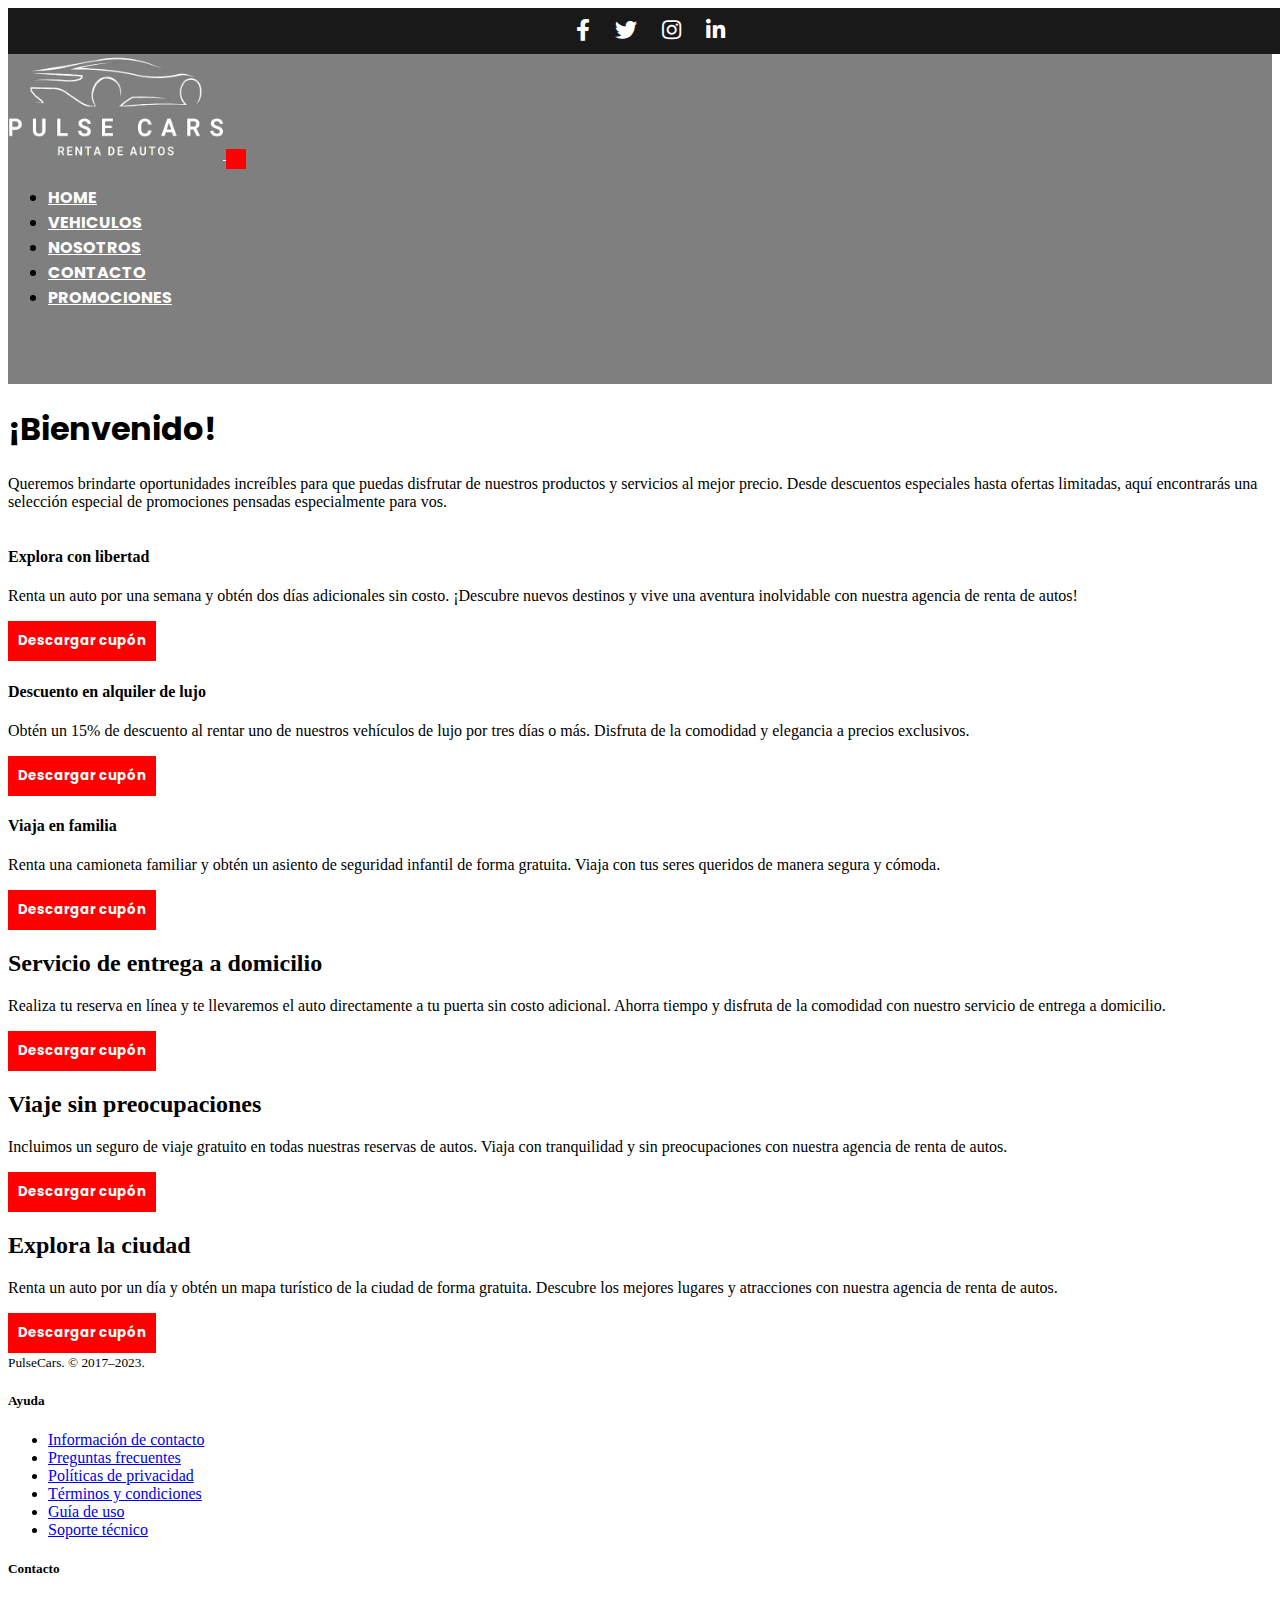
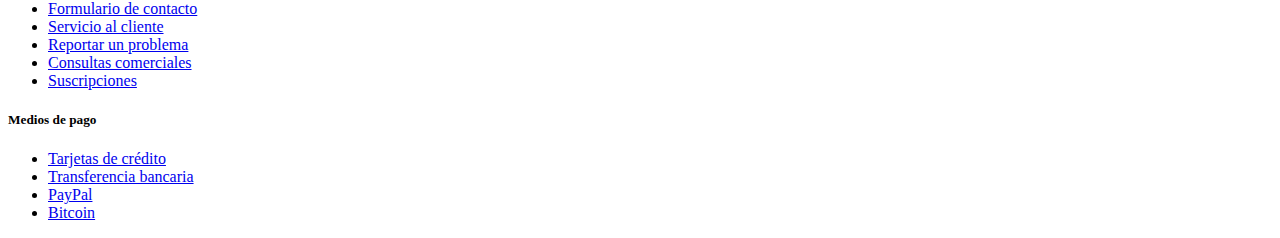
<file: pages/promociones.html>
<!DOCTYPE html>
<html lang="en">
<head>
    <meta charset="UTF-8">
    <meta http-equiv="X-UA-Compatible" content="IE=edge">
    <meta name="viewport" content="width=device-width, initial-scale=1.0">
    <title>PulseCars</title>
    <link rel="stylesheet" href="../css/style.css">
    <link rel="stylesheet" href="https://cdnjs.cloudflare.com/ajax/libs/font-awesome/5.15.3/css/all.min.css">
    <link href="https://cdn.jsdelivr.net/npm/bootstrap@5.3.0-alpha3/dist/css/bootstrap.min.css" rel="stylesheet" integrity="sha384-KK94CHFLLe+nY2dmCWGMq91rCGa5gtU4mk92HdvYe+M/SXH301p5ILy+dN9+nJOZ" crossorigin="anonymous">
</head>

<body>
    
    <div id="menu-cabecera">
        <a href="https://www.facebook.com"><i class="fab fa-facebook-f"></i></a>
        <a href="https://www.twitter.com"><i class="fab fa-twitter"></i></a>
        <a href="https://www.instagram.com"><i class="fab fa-instagram"></i></a>
        <a href="https://www.linkedin.com"><i class="fab fa-linkedin-in"></i></a>
      </div>


  <nav class="navbar navbar-expand-lg navbar-dark bg-dark" id="fondo-paginas"> 
    <div class="container px-5">
      <a class="navbar-brand" href="../index.html">
          <img src="../images/logo.png" id="logo" alt="PulseCars" style="width: 215px; height: 105px;">
      </a>
        <button class="navbar-toggler" type="button" data-bs-toggle="collapse" data-bs-target="#navbarSupportedContent" aria-controls="navbarSupportedContent" aria-expanded="false" aria-label="Toggle navigation"><span class="navbar-toggler-icon"></span></button>
        <div class="collapse navbar-collapse" id="navbarSupportedContent">
            <ul class="navbar-nav ms-auto mb-2 mb-lg-0">
                <li class="nav-item"><a class="nav-link active" aria-current="page" href="../index.html">HOME</a></li>
                <li class="nav-item"><a class="nav-link" href="vehiculos.html">VEHICULOS</a></li>
                <li class="nav-item"><a class="nav-link" href="nosotros.html">NOSOTROS</a></li>
                <li class="nav-item"><a class="nav-link" href="contacto.html">CONTACTO</a></li>
                <li class="nav-item"><a class="nav-link" href="promociones.html">PROMOCIONES</a></li>
            </ul>
        </div>
    </div>
</nav>

  <!-- Encabezado-->
  <section class="py-5" id="header">
    <div class="container px-lg-5">
        <div class="p-4 p-lg-5 bg-light rounded-3 text-center">
            <div class="m-4 m-lg-5">
                <h1 class="display-5 fw-bold">¡Bienvenido!</h1>
                <p class="fs-4">Queremos brindarte oportunidades increíbles para que puedas disfrutar de nuestros productos y servicios al mejor precio. Desde descuentos especiales hasta ofertas limitadas, aquí encontrarás una selección especial de promociones pensadas especialmente para vos.</p>
            </div>
        </div>
    </div>
  </section>


  <!-- Contenido de la página-->
  <section class="pt-4">
    <div class="container px-lg-5">

        <!-- Características de la página-->
        <div class="row gx-lg-5">
          <div class="col-lg-6 col-xxl-4 mb-5">
              <div class="card bg-light border-0 h-100">
                  <div class="card-body text-center p-4 p-lg-5 pt-0 pt-lg-0">
                      <div class="feature bg-primary bg-gradient text-white rounded-3 mb-4 mt-n4"><i class="bi bi-collection"></i></div>
                      <h4 class="fs-4 fw-bold">Explora con libertad</h4>
                      <p class="mb-0">Renta un auto por una semana y obtén dos días adicionales sin costo. ¡Descubre nuevos destinos y vive una aventura inolvidable con nuestra agencia de renta de autos!</p>
                  </div>
                  <button>Descargar cupón</button>
              </div>
          </div>
          <div class="col-lg-6 col-xxl-4 mb-5">
              <div class="card bg-light border-0 h-100">
                  <div class="card-body text-center p-4 p-lg-5 pt-0 pt-lg-0">
                      <div class="feature bg-primary bg-gradient text-white rounded-3 mb-4 mt-n4"><i class="bi bi-cloud-download"></i></div>
                      <h4 class="fs-4 fw-bold">Descuento en alquiler de lujo</h4>
                      <p class="mb-0">Obtén un 15% de descuento al rentar uno de nuestros vehículos de lujo por tres días o más. Disfruta de la comodidad y elegancia a precios exclusivos.</p>
                  </div>
                  <button>Descargar cupón</button>
              </div>
          </div>
          <div class="col-lg-6 col-xxl-4 mb-5">
              <div class="card bg-light border-0 h-100">
                  <div class="card-body text-center p-4 p-lg-5 pt-0 pt-lg-0">
                      <div class="feature bg-primary bg-gradient text-white rounded-3 mb-4 mt-n4"><i class="bi bi-card-heading"></i></div>
                      <h4 class="fs-4 fw-bold">Viaja en familia</h4>
                      <p class="mb-0">Renta una camioneta familiar y obtén un asiento de seguridad infantil de forma gratuita. Viaja con tus seres queridos de manera segura y cómoda.</p>
                  </div>
                  <button>Descargar cupón</button>
              </div>
          </div>
          <div class="col-lg-6 col-xxl-4 mb-5">
              <div class="card bg-light border-0 h-100">
                  <div class="card-body text-center p-4 p-lg-5 pt-0 pt-lg-0">
                      <div class="feature bg-primary bg-gradient text-white rounded-3 mb-4 mt-n4"><i class="bi bi-bootstrap"></i></div>
                      <h2 class="fs-4 fw-bold">Servicio de entrega a domicilio</h2>
                      <p class="mb-0">Realiza tu reserva en línea y te llevaremos el auto directamente a tu puerta sin costo adicional. Ahorra tiempo y disfruta de la comodidad con nuestro servicio de entrega a domicilio.</p>
                  </div>
                  <button>Descargar cupón</button>
              </div>
          </div>
          <div class="col-lg-6 col-xxl-4 mb-5">
              <div class="card bg-light border-0 h-100">
                  <div class="card-body text-center p-4 p-lg-5 pt-0 pt-lg-0">
                      <div class="feature bg-primary bg-gradient text-white rounded-3 mb-4 mt-n4"><i class="bi bi-code"></i></div>
                      <h2 class="fs-4 fw-bold">Viaje sin preocupaciones</h2>
                      <p class="mb-0">Incluimos un seguro de viaje gratuito en todas nuestras reservas de autos. Viaja con tranquilidad y sin preocupaciones con nuestra agencia de renta de autos.</p>
                  </div>
                  <button>Descargar cupón</button>
              </div>
          </div>
          <div class="col-lg-6 col-xxl-4 mb-5">
              <div class="card bg-light border-0 h-100">
                  <div class="card-body text-center p-4 p-lg-5 pt-0 pt-lg-0">
                      <div class="feature bg-primary bg-gradient text-white rounded-3 mb-4 mt-n4"><i class="bi bi-patch-check"></i></div>
                      <h2 class="fs-4 fw-bold">Explora la ciudad</h2>
                      <p class="mb-0">Renta un auto por un día y obtén un mapa turístico de la ciudad de forma gratuita. Descubre los mejores lugares y atracciones con nuestra agencia de renta de autos.</p>
                  </div>
                  <button>Descargar cupón</button>
              </div>
          </div>
      </div>


  <!--FOOTER-->

  <footer class="container py-5">
    <div class="row">
      <div class="col-12 col-md">
        <small class="d-block mb-3 text-body-secondary"> PulseCars. &copy; 2017–2023.</small>
      </div>
      <div class="col-6 col-md">
        <h5>Ayuda</h5>
        <ul class="list-unstyled text-small">
          <li><a class="link-secondary text-decoration-none" href="#">Información de contacto</a></li>
          <li><a class="link-secondary text-decoration-none" href="#">Preguntas frecuentes</a></li>
          <li><a class="link-secondary text-decoration-none" href="#">Políticas de privacidad</a></li>
          <li><a class="link-secondary text-decoration-none" href="#">Términos y condiciones</a></li>
          <li><a class="link-secondary text-decoration-none" href="#">Guía de uso</a></li>
          <li><a class="link-secondary text-decoration-none" href="#">Soporte técnico</a></li>
        </ul>
        </div>
      <div class="col-6 col-md">
        <h5>Contacto</h5>
        <ul class="list-unstyled text-small">
          <li><a class="link-secondary text-decoration-none" href="#">Formulario de contacto</a></li>
          <li><a class="link-secondary text-decoration-none" href="#">Servicio al cliente</a></li>
          <li><a class="link-secondary text-decoration-none" href="#">Reportar un problema</a></li>
          <li><a class="link-secondary text-decoration-none" href="#">Consultas comerciales</a></li>
          <li><a class="link-secondary text-decoration-none" href="#">Suscripciones</a></li>
        </ul>
        </div>
        
      <div class="col-6 col-md">
        <h5>Medios de pago</h5>
        <ul class="list-unstyled text-small">
          <li><a class="link-secondary text-decoration-none" href="#">Tarjetas de crédito</a></li>
          <li><a class="link-secondary text-decoration-none" href="#">Transferencia bancaria</a></li>
          <li><a class="link-secondary text-decoration-none" href="#">PayPal</a></li>
          <li><a class="link-secondary text-decoration-none" href="#">Bitcoin</a></li>
        </ul>
      </div>
    </div>
  </footer>
  

  <script src="https://cdn.jsdelivr.net/npm/bootstrap@5.3.0-alpha3/dist/js/bootstrap.bundle.min.js" integrity="sha384-ENjdO4Dr2bkBIFxQpeoTz1HIcje39Wm4jDKdf19U8gI4ddQ3GYNS7NTKfAdVQSZe" crossorigin="anonymous"></script>
</body>
</html>
</file>
<file: css/style.css>
/*GENERALES*/
@import 'https://fonts.googleapis.com/css2?family=Poppins:wght@200&display=swap';
@keyframes fade-in {
  0% {
    opacity: 0;
    transform: translateY(20px);
  }
  100% {
    opacity: 1;
    transform: translateY(0);
  }
}
.feature, h2, h3, p, button, label {
  animation: fade-in 0.5s ease-in-out forwards;
}

button {
  font-weight: bold;
  font-family: "Poppins", sans-serif !important;
  background-color: rgb(255, 0, 0);
  border: none;
  color: white;
  padding: 10px;
  cursor: pointer;
}

button:hover {
  background-color: rgb(16, 15, 100);
  border: 1px rgb(16, 15, 100);
  transition: background-color 0.4s ease;
}

#fondo-paginas {
  background-image: linear-gradient(rgba(0, 0, 0, 0.5), rgba(0, 0, 0, 0.5)), url(https://images.wallpaperscraft.com/image/single/bmw_i8_bmw_car_315923_1920x1080.jpg);
  background-position: center;
  background-size: cover;
}

h1 {
  font-family: "Poppins", sans-serif !important;
  animation: fade-in 0.5s ease-in-out forwards;
}

#slogan {
  padding-top: 20px;
  font-family: "Poppins", sans-serif;
  color: white !important;
}

#fondo-paginas {
  background-image: linear-gradient(rgba(0, 0, 0, 0.5), rgba(0, 0, 0, 0.5)), url(https://images.wallpaperscraft.com/image/single/bmw_i8_bmw_car_315923_1920x1080.jpg);
  background-position: center;
  background-size: cover;
}

a:hover {
  color: brown !important;
}

h1 {
  font-family: "Poppins", sans-serif !important;
  animation: fade-in 0.5s ease-in-out forwards;
}

#slogan {
  padding-top: 20px;
  font-family: "Poppins", sans-serif;
  color: white !important;
}

/*INDEX.HTML*/
#menu-cabecera {
  display: flex;
  justify-content: center;
  align-items: center;
  height: 100%;
  width: 100%;
  gap: 25px;
  font-size: 22px;
  padding: 10px;
  background-color: rgba(0, 0, 0, 0.9);
}
#menu-cabecera a {
  color: white;
}

a:hover {
  color: brown !important;
}

.navbar {
  height: 330px;
  font-weight: bold;
  font-family: "Poppins", sans-serif;
}
.navbar a {
  color: white;
}

header {
  height: 54.8em;
  background-position: center;
  background-size: cover;
  background-repeat: no-repeat;
}

.header-bg {
  background-image: linear-gradient(rgba(0, 0, 0, 0.5), rgba(0, 0, 0, 0.5)), url(https://elitecars-html.asdesignsgalaxy.com/assets/images/Home/Home-2.png);
  background-size: cover;
  background-position: center;
  background-repeat: no-repeat;
}

#servicios .feature {
  margin: 0 auto;
}

#servicios .feature img {
  margin-bottom: 30px;
  margin-top: 60px;
}

#servicios h2 {
  font-size: 24px;
  margin-bottom: 10px;
  text-align: center;
}

#servicios p {
  font-size: 16px;
  line-height: 1.5;
  color: #666;
  text-align: center;
}

.video-container {
  position: relative;
  width: 100%;
  padding-bottom: 41.7%;
  overflow: hidden;
}

.video-wrapper {
  position: absolute;
  top: 0;
  left: 0;
  width: 100%;
  height: 100%;
  display: flex;
  justify-content: center;
  align-items: center;
}

.video-loop {
  width: 100%;
  height: 100%;
}

#testimonialCarousel .carousel-inner .carousel-item .card.testimonial-card {
  background-color: white;
  border: 1px solid white;
  padding: 20px;
  font-family: "Poppins", sans-serif;
  transition-duration: 0.5s;
}
#testimonialCarousel .carousel-inner .carousel-item .card.testimonial-card .quote-icon i {
  color: rgb(255, 0, 0);
  font-size: 24px;
}
#testimonialCarousel .carousel-inner .carousel-item .card.testimonial-card p {
  font-size: 16px;
  color: rgba(0, 0, 0, 0.9);
  font-weight: bold;
  margin-bottom: 10px;
}
#testimonialCarousel .carousel-inner .carousel-item .card.testimonial-card .small {
  font-size: 14px;
  color: rgba(0, 0, 0, 0.9);
  font-style: italic;
}
#testimonialCarousel .carousel-inner .carousel-item.active .card.testimonial-card {
  background-color: white;
  border: 1.5px solid rgba(0, 0, 0, 0.9);
}
#testimonialCarousel .carousel-control-prev,
#testimonialCarousel .carousel-control-next {
  color: rgb(255, 0, 0);
  font-size: 24px;
}

.luxury-gallery {
  display: flex;
  justify-content: center;
  align-items: center;
}

.luxury-image {
  max-width: 350px;
  max-height: 350px;
  box-shadow: 0 0 20px rgba(0, 0, 0, 0.2);
  margin: 20px;
  transition: all 0.3s ease-in-out;
  border-radius: 5px;
  filter: brightness(50%);
}

.luxury-image:hover {
  box-shadow: 0 0 30px rgba(0, 0, 0, 0.4);
  filter: brightness(100%);
}

/*VEHICULOS.HTML*/
.card {
  overflow: hidden;
  cursor: pointer;
}
.card img {
  transition: transform 0.5s;
}
.card:hover img {
  transform: scale(1.1);
}

/*CONTACTO*/
#map-container {
  display: flex;
  justify-content: center;
  width: 100%;
}

#map-container iframe {
  margin: 50px;
  width: 100%;
  height: 450px;
  border: 0;
}

#map-container img:hover {
  transform: scale(1.1);
}

/*# sourceMappingURL=style.css.map */
</file>
